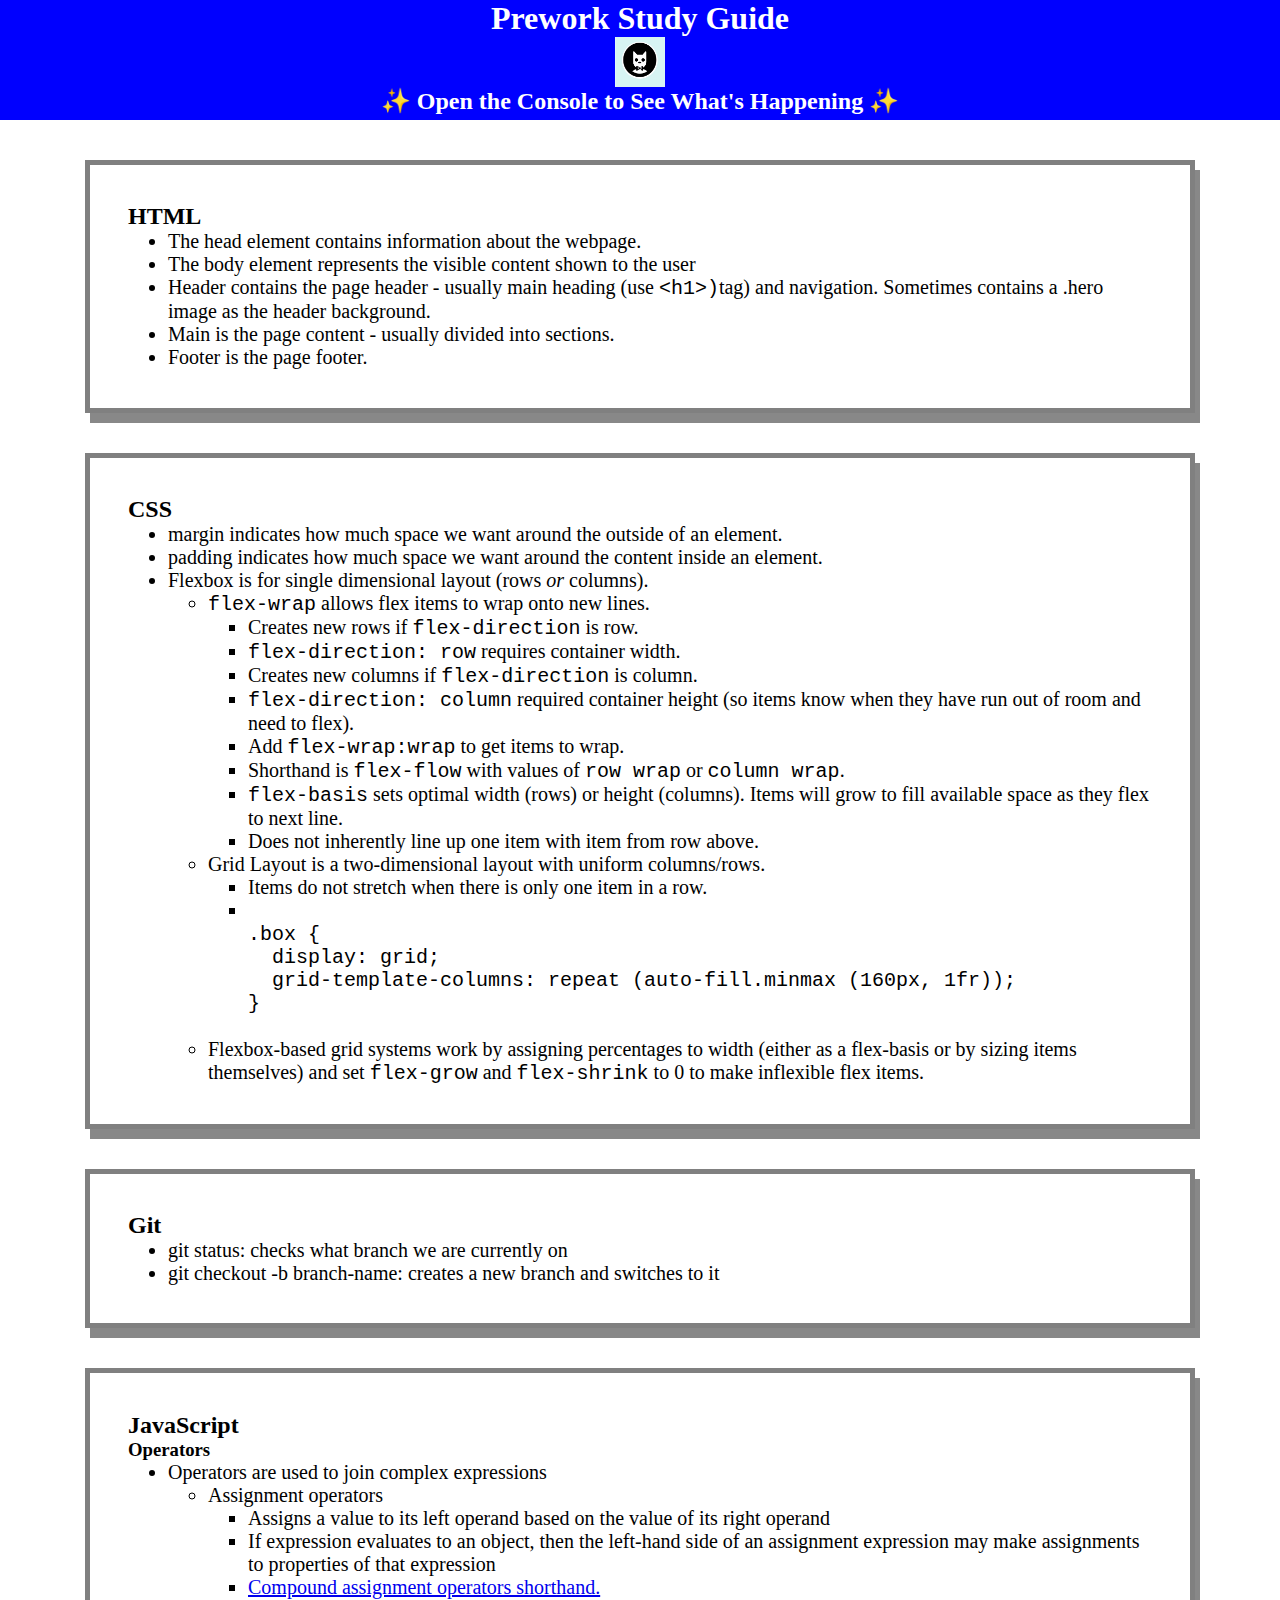
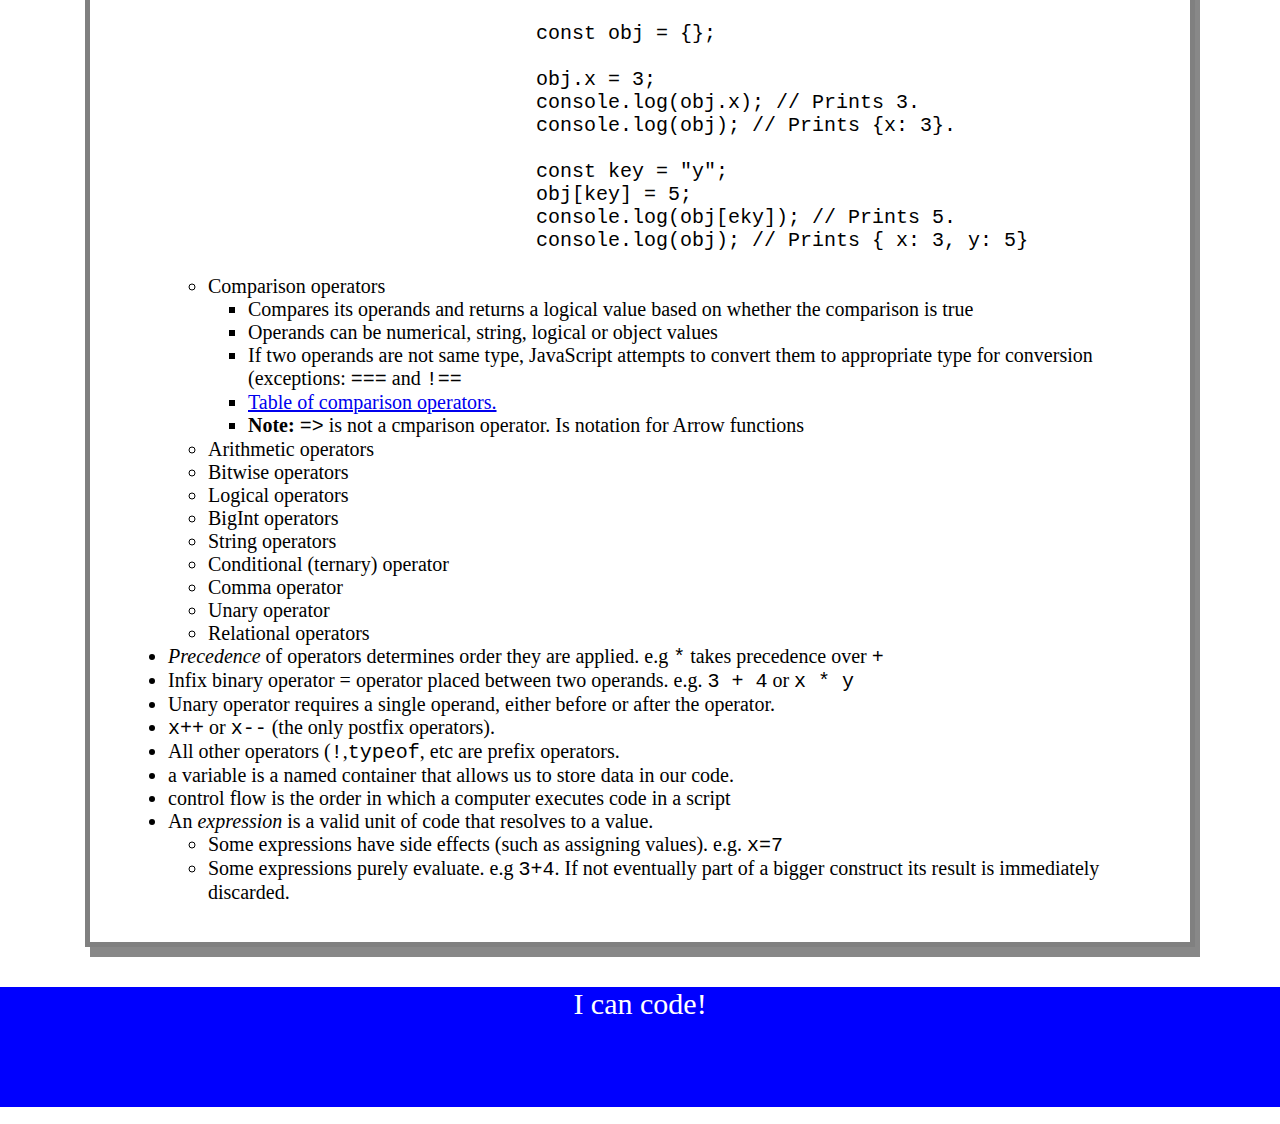
<file: index.html>
<!DOCTYPE html>
<html lang="en">
  <head>
    <meta charset="UTF-8" />
    <meta http-equiv="X-UA-Compatible" content="IE=edge" />
    <meta name="viewport" content="width=device-width, initial-scale=1.0" />
    <link rel="stylesheet" href="./assets/style.css">
    <title>Prework Study Guide</title>
  </head>
  <body>
    <header id="top">
      <h1>Prework Study Guide</h1>
      <img src="./assets/bowtie-cat.png" alt="Profile image of cat wearing a bow tie." />
      <h2>✨ Open the Console to See What's Happening ✨</h2>
    </header>
    
    <main>
      
      <section class="card" id="html-section">
        <h2>HTML</h2>
        <ul>
          <li>The head element contains information about the webpage.</li>
          <li>The body element represents the visible content shown to the user</li>
          <li>Header contains the page header - usually main heading (use <code>&#60;h1&#62;)</code>tag) and navigation. Sometimes contains a .hero image as the header background.</li>
          <li>Main is the page content - usually divided into sections.</li>
          <li>Footer is the page footer.</li>
        </ul>
      </section>

      <section class="card" id="CSS section">
        <h2>CSS</h2>
        <ul>
          <li>margin indicates how much space we want around the outside of an element.</li>
          <li>padding indicates how much space we want around the content inside an element.</li>
          <li>Flexbox is for single dimensional layout (rows <em>or</em> columns).
            <ul>
              <li><code>flex-wrap</code> allows flex items to wrap onto new lines.</li>
                <ul>
                  <li>Creates new rows if <code>flex-direction</code> is row.</li>
                  <li><code>flex-direction: row</code> requires container width.</li>
                  <li>Creates new columns if <code>flex-direction</code> is column.</li> 
                  <li><code>flex-direction: column</code> required container height (so items know when they have run out of room and need to flex).</li>
                  <li>Add <code>flex-wrap:wrap</code> to get items to wrap.</li>
                  <li>Shorthand is <code>flex-flow</code> with values of <code>row wrap</code> or <code>column wrap</code>.</li>
                  <li><code>flex-basis</code> sets optimal width (rows) or height (columns). Items will grow to fill available space as they flex to next line.</li>
                  <li>Does not inherently line up one item with item from row above.</li>
                </ul>
              <li>Grid Layout is a two-dimensional layout with uniform columns/rows.</li>
                <ul>
                  <li>Items do not stretch when there is only one item in a row.</li>
                  <li><pre><code>
.box {
  display: grid;
  grid-template-columns: repeat (auto-fill.minmax (160px, 1fr));
}                 
                  </code></pre>
                  </li>
                </ul>
              <li>Flexbox-based grid systems work by assigning percentages to width (either as a flex-basis or by sizing items themselves) and set <code>flex-grow</code> and <code>flex-shrink</code> to 0 to make inflexible flex items.</li>
            </ul>
          </li>
        </ul>
      </section>

      <section class="card" id="git-section">
        <h2>Git</h2>
        <ul>
          <li>git status: checks what branch we are currently on</li>
          <li>git checkout -b branch-name: creates a new branch and switches to it</li>
        </ul>
      </section>

      <section class="card" id="javascript-section">
        <h2>JavaScript</h2>
        <h3>Operators</h3>
          <ul>
            <li>Operators are used to join complex expressions</li>  
              <ul>
                <li>Assignment operators</li>
                  <ul>
                    <li>Assigns a value to its left operand based on the value of its right operand</li>
                    <li>If expression evaluates to an object, then the left-hand side of an assignment expression may make assignments to properties of that expression</li>
                    <li><a href = "https://developer.mozilla.org/en-US/docs/Web/JavaScript/Guide/Expressions_and_Operators#assignment_operators" target="_blank">
                      Compound assignment operators shorthand.</a></li>
                      <pre><code>
                        const obj = {};
                        
                        obj.x = 3;
                        console.log(obj.x); // Prints 3.
                        console.log(obj); // Prints {x: 3}.
                        
                        const key = "y";
                        obj[key] = 5;
                        console.log(obj[eky]); // Prints 5.
                        console.log(obj); // Prints { x: 3, y: 5}
                      </code></pre>
                    </ul>
                    <li>Comparison operators</li>
                    <ul>
                      <li>Compares its operands and returns a logical value based on whether the comparison is true</li>
                      <li>Operands can be numerical, string, logical or object values</li>
                      <li>If two operands are not same type, JavaScript attempts to convert them to appropriate type for conversion (exceptions: <code>===</code> and <code>!==</code></li>
                      <li><a href = "https://developer.mozilla.org/en-US/docs/Web/JavaScript/Guide/Expressions_and_Operators#comparison_operators" target="_blank">Table of comparison operators.</a></li>
                      <li><strong>Note:</strong> <code>=></code> is not a cmparison operator. Is notation for Arrow functions</li>
                    </ul>
                <li>Arithmetic operators</li>
                <li>Bitwise operators</li>
                <li>Logical operators</li>
                <li>BigInt operators</li>
                <li>String operators</li>
                <li>Conditional (ternary) operator</li>
                <li>Comma operator</li>                  
                <li>Unary operator</li>
                <li>Relational operators</li>
              </ul>
            <li><i>Precedence</i> of operators determines order they are applied. e.g <code>*</code> takes precedence over <code>+</code></li>
            <li>Infix binary operator = operator placed between two operands. e.g. <code>3 + 4</code> or <code>x * y</code></li>
            <li>Unary operator requires a single operand, either before or after the operator.</li>
            <li><code>x++</code> or <code>x--</code> (the only postfix operators).</li>
            <li>All other operators (<code>!</code>,<code>typeof</code>, etc are prefix operators.</li>
          </ul>
        <ul>
          <li>a variable is a named container that allows us to store data in our code.</li>
          <li>control flow is the order in which a computer executes code in a script</li>
          <li>An <i>expression</i> is a valid unit of code that resolves to a value.</li>
            <ul>
              <li>Some expressions have side effects (such as assigning values). e.g. <code>x=7</code></li>
              <li>Some expressions purely evaluate. e.g <code>3+4</code>. If not eventually part of a bigger construct its result is immediately discarded.</li>
            </ul>
        </ul>
      </section> 
   
    </main>

    <footer>
      <p>I can code!</p>
    </footer>
    <script src="./assets/script.js"></script>
  </body>
</html>
</file>
<file: assets/style.css>
* {
    margin: 0;
    padding: 0;
}

header,
footer {
    width: 100%;
    height: 120px;
    text-align: center;
    background-color: blue;
    color: white;
}

img {
    display: block;
    height: 50px;
    width: 50px;
    margin-left: auto;
    margin-right: auto;
}

ul {
    padding-left: 40px;
    font-size: 20px;
}

p {
    text-align: center;
    font-size: 30px;
  }

.card {
  width: 80%;
  padding: 3%;
  margin: 40px auto;
  border: 5px solid gray;
  box-shadow: 5px 10px #888888;
}
</file>
